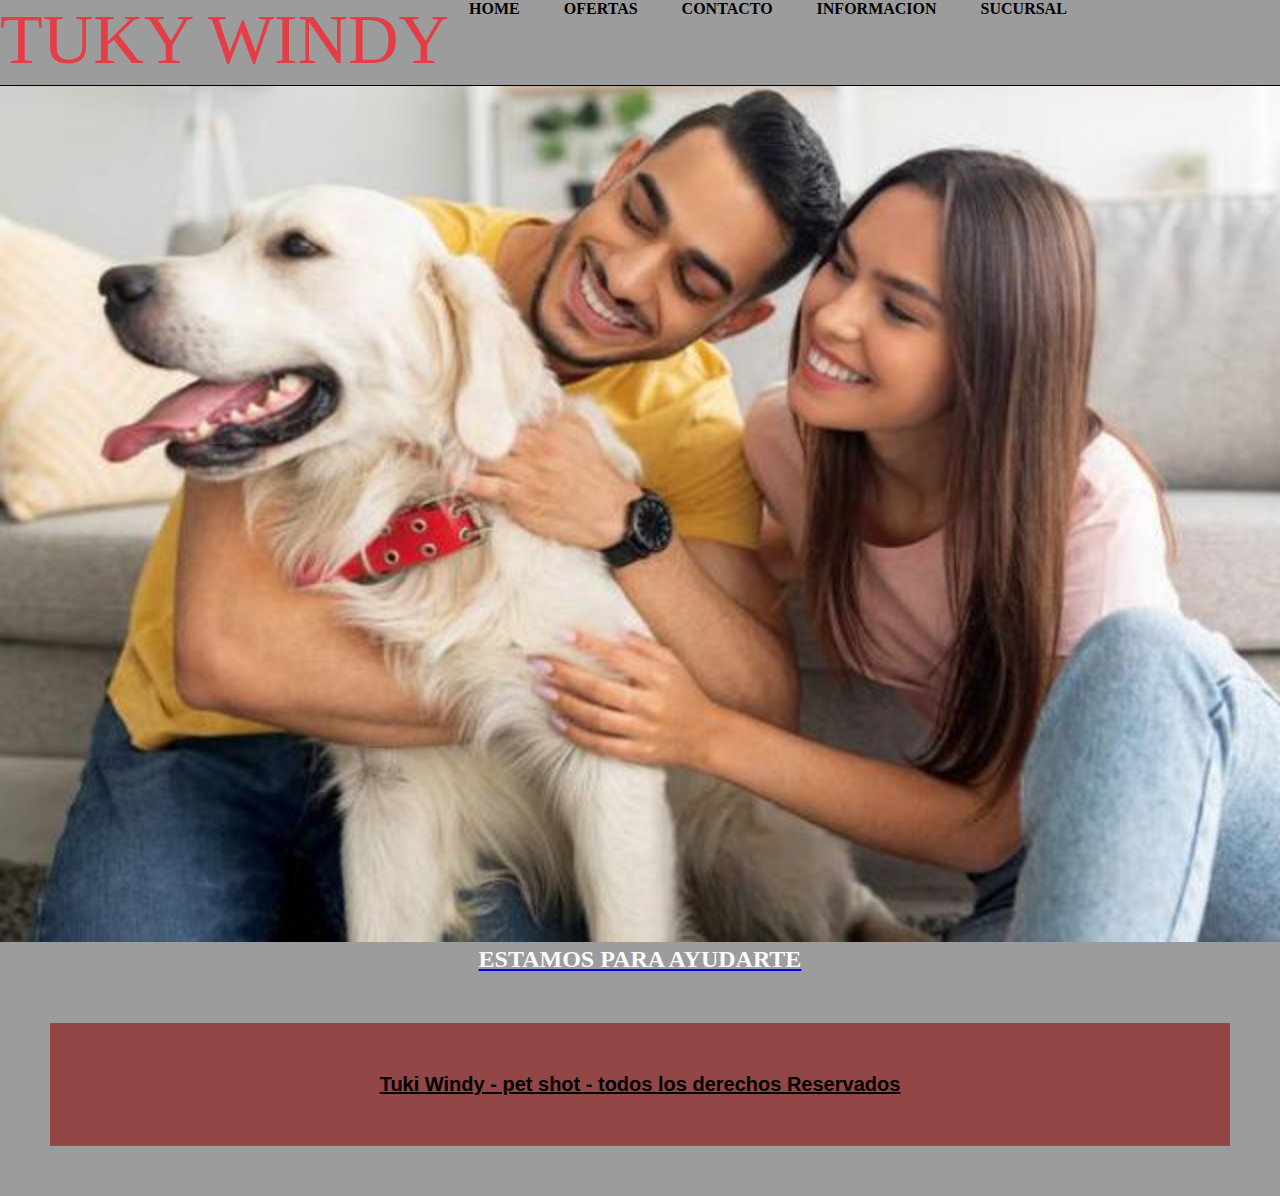
<file: Index.html>
<!DOCTYPE html>
<html lang="en">
<head>
    <meta charset="UTF-8">
    <meta name="viewport" content="width=device-width, initial-scale=1.0">
    <title>Tuki Windy - El pet shop Online </title>
    
    <link rel="shortcut icon" href="img/descarga.jpg" type="image/x-icon">

    <link rel="stylesheet" href="css/estilo.css">
</head>
<body>

    <header>
        
            <h1>TUKY WINDY</h1>

        
        <nav>
            <ul>
                <li><a href="Index.html">Home</a></li>
                <li><a href="html/ofertas.html">Ofertas</a></li>
                <li><a href="html/contacto.html">Contacto</a></li>
                <li><a href="html/informacion.html">Informacion</a></li>
                <li><a href="html/sucursal.html">Sucursal</a></li>
            

            </ul>

        </nav>

        


    </header>

    <div>
        <img class="imgFamiliar" src="img/famila 2.jpeg" alt="imagen de una familia">
    </div>


    <a href="html/contacto.html">
        <h2>Estamos para Ayudarte</h2>


    </a>


    


    <main>


    </main>

    

    <footer>
        <h3>Tuki Windy - pet shot - todos los derechos Reservados </h3>

    </footer>








    



     


    


</body>
</html>
</file>
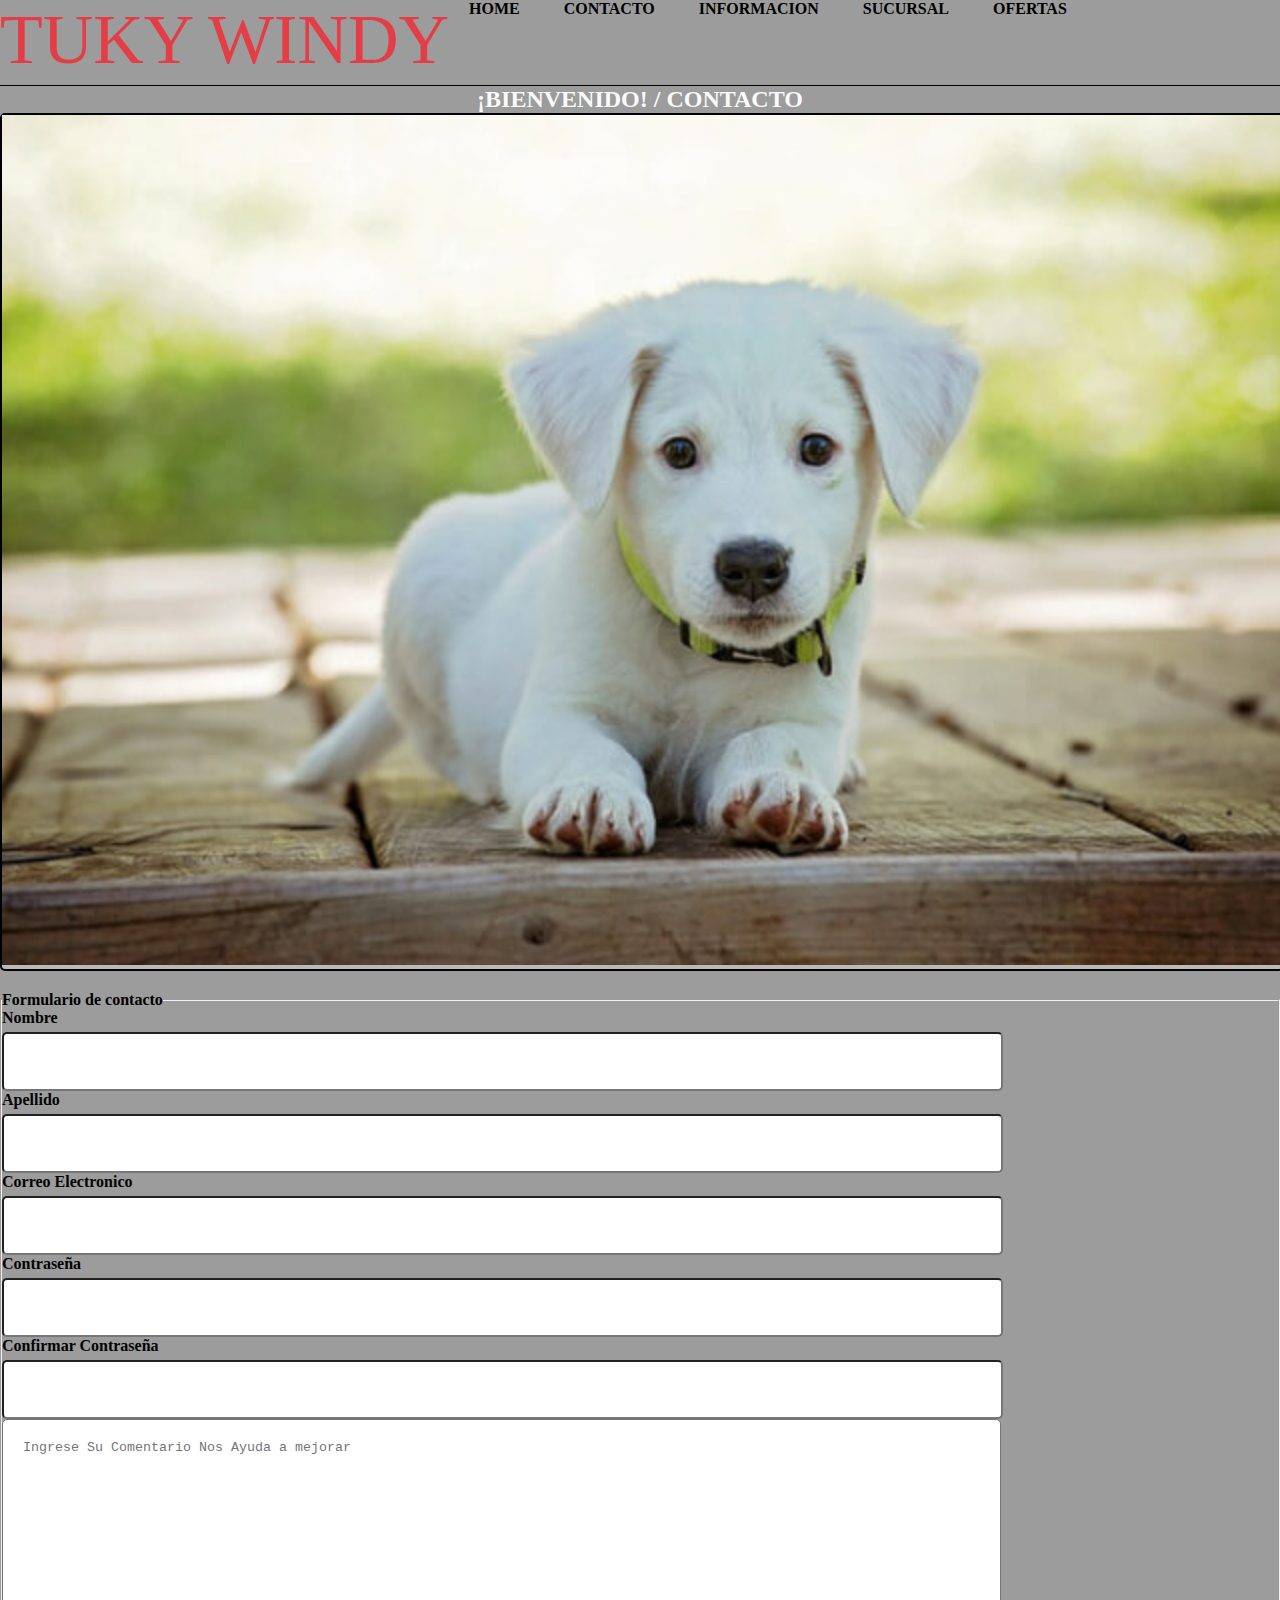
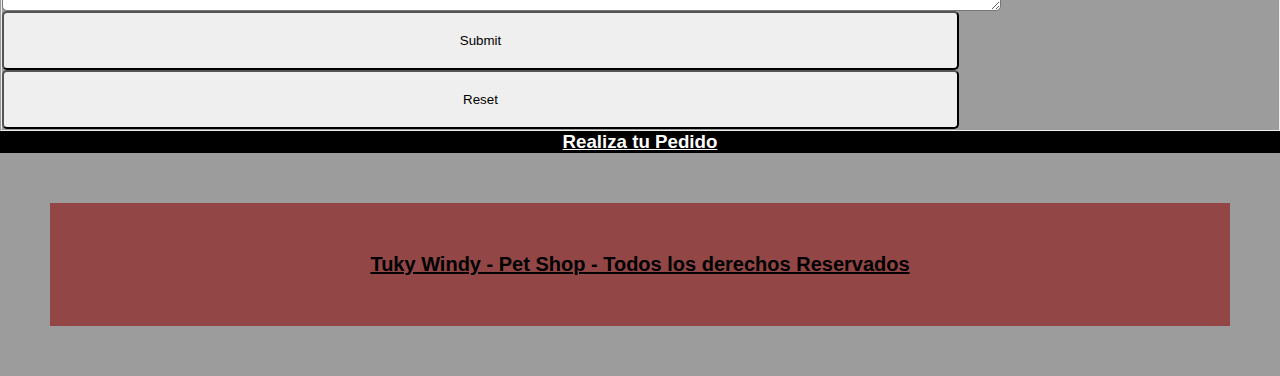
<file: html/contacto.html>
<!DOCTYPE html>
<html lang="en">
<head>
    <meta charset="UTF-8">
    <meta name="viewport" content="width=, initial-scale=1.0">
    <title>Tuki Windy - El pet shop Online </title>

    <link rel="shortcut icon" href="../img/descarga.jpg" type="image/x-icon">

    <link rel="stylesheet" href="../css/estilo.css">
    
</head>
<body>
    <header>
        
            <h1>TUKY WINDY</h1>

            
        
            <nav>
                <ul>
                    <li><a href="../Index.html">Home</a></li>
                    <li><a href="contacto.html">Contacto</a></li>
                    <li><a href="informacion.html">Informacion</a></li>
                    <li><a href="sucursal.html">Sucursal</a></li>
                    <li><a href="ofertas.html">Ofertas</a></li>
                    
    
                </ul>
        </nav>

    </header>

    <h2 >¡Bienvenido! / Contacto </h2>

    <div class="Caja">
        <img src="../img/cachorro-de-perro-blanco.jpg" alt="imagen de perro blanco">

    </div>


     
     

     <form >
        <fieldset>
            <legend>Formulario de contacto</legend>
            

        <label for="nombre"> Nombre </label>
        <input type="text" id="nombre">

        <label for="apellido"> Apellido</label>
        <input type="text" id="apellido">

        <label for="correo electronico">Correo Electronico</label>
        <input type="email" id="correo electronico">

        <label for="contraseña">Contraseña</label>
        <input type="text" id="contraseña">

        <label for="confirmar contraseña">Confirmar Contraseña</label>
        <input type="text" id="confirmar contraseña">

        <textarea name="" id="" cols="30" rows="10" placeholder="Ingrese Su Comentario Nos Ayuda a mejorar"></textarea>


        
        <input type="submit">

        <input type="reset">





        </fieldset>
        
     </form>

     

    <a href="../html/ofertas.html">
        <h3>Realiza tu Pedido</h3>

    </a>

    <footer>
        <h3>Tuky Windy - Pet Shop - Todos los derechos Reservados</h3>
    </footer>

</body>
</html>
</file>
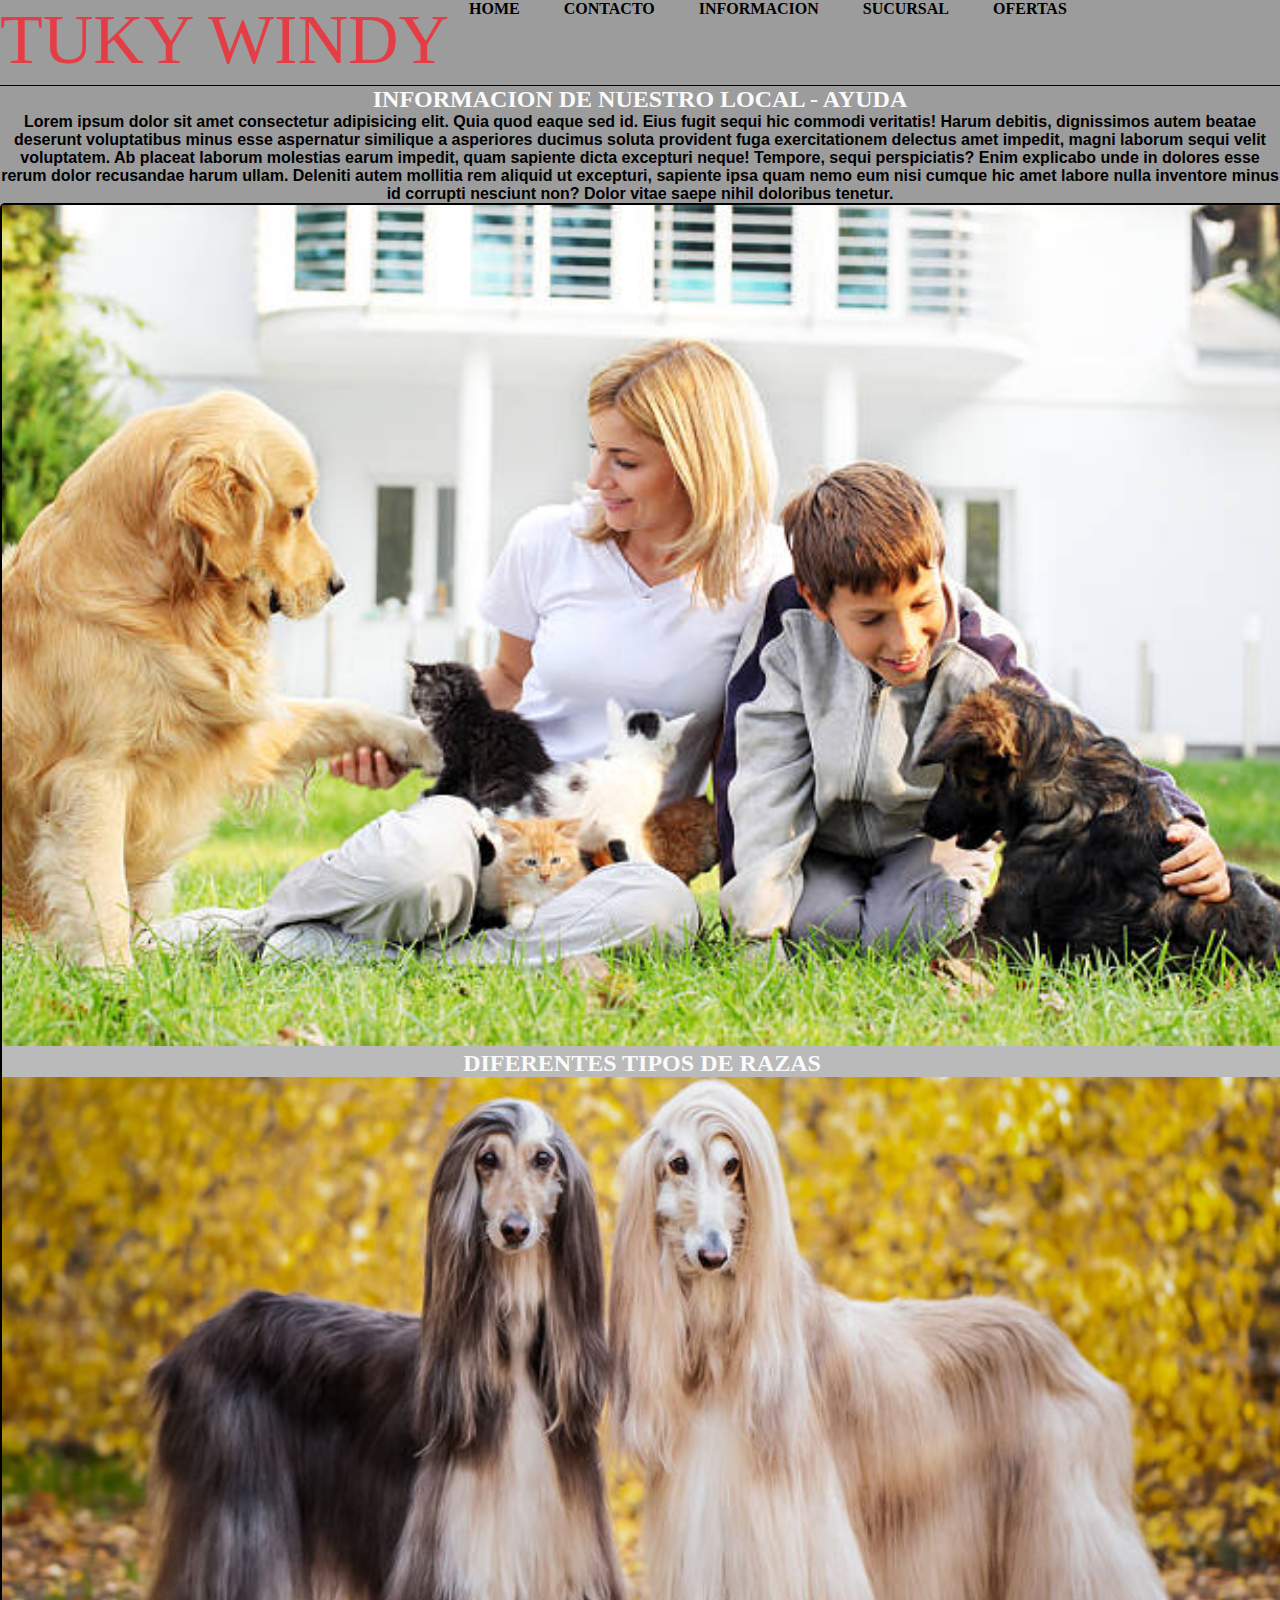
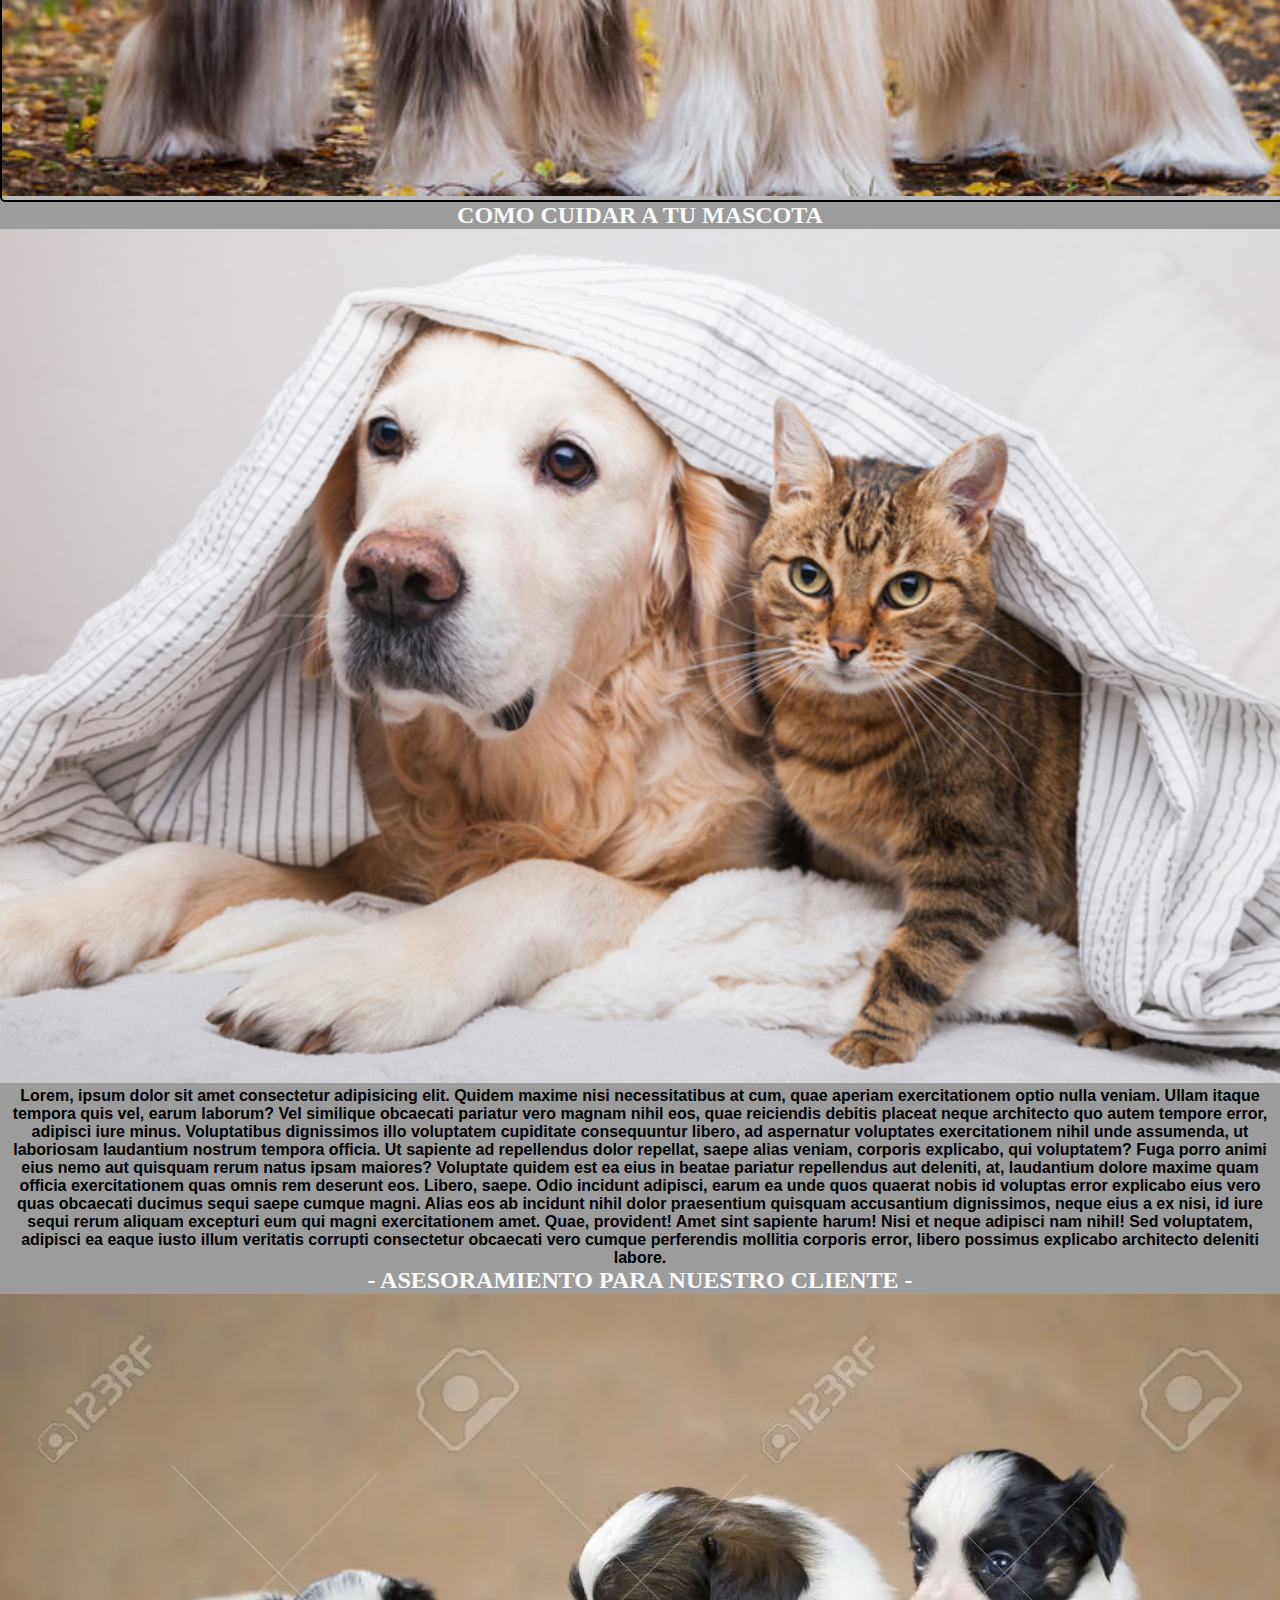
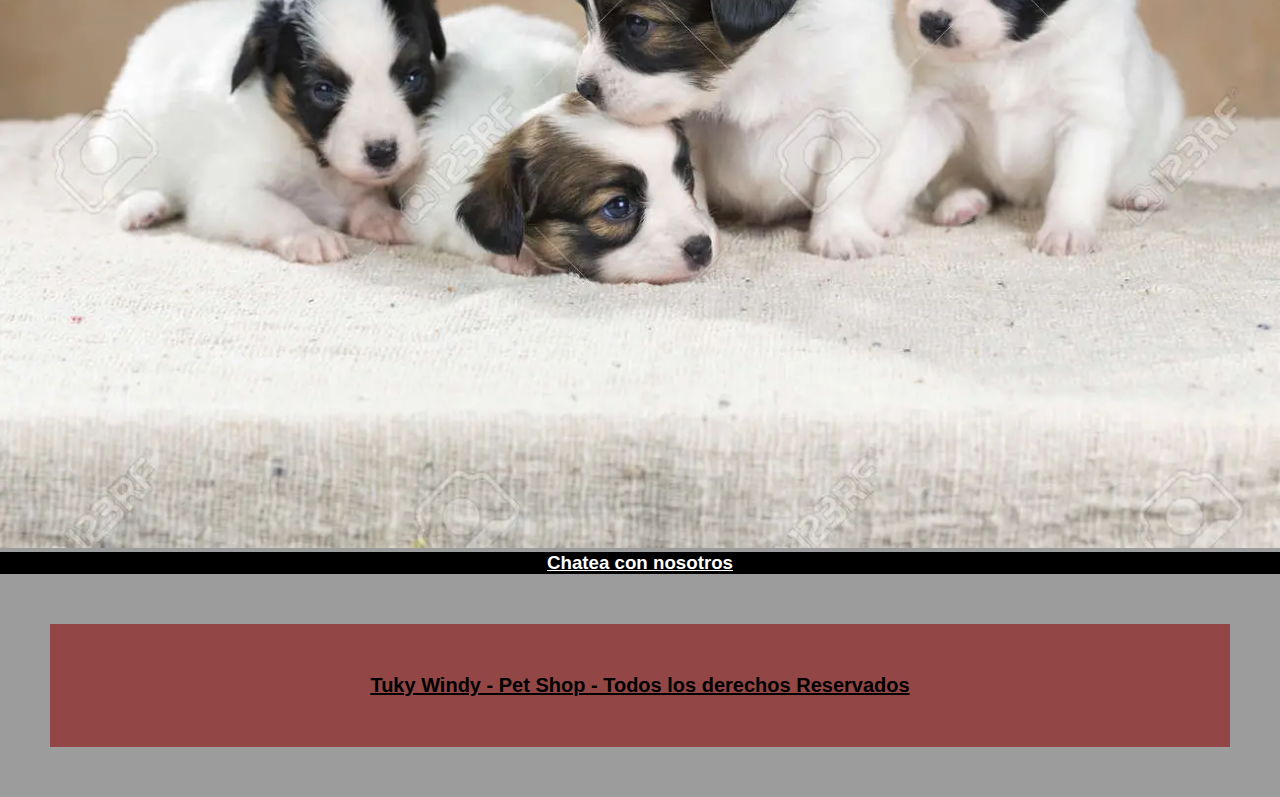
<file: html/informacion.html>
<!DOCTYPE html>
<html lang="en">
<head>
    <meta charset="UTF-8">
    <meta name="viewport" content="width=device-width, initial-scale=1.0">
    <title>Tuki Windy - El pet shop Online </title>

    <link rel="shortcut icon" href="../img/descarga.jpg" type="image/x-icon">

    <link rel="stylesheet" href="../css/estilo.css">

<body>
    <header>
        
            <h1>TUKY WINDY</h1>

            <nav>
                <ul>
                    <li><a href="../Index.html">Home</a></li>
                    <li><a href="contacto.html">Contacto</a></li>
                    <li><a href="informacion.html">Informacion</a></li>
                    <li><a href="sucursal.html">Sucursal</a></li>
                    <li><a href="ofertas.html">Ofertas</a></li>
                    
    
                </ul>

        </nav>
        


    </header>

    <h2>Informacion de Nuestro Local - Ayuda</h2>

    <p class="MiNuevoParrafo">
        Lorem ipsum dolor sit amet consectetur adipisicing elit. Quia quod eaque sed id. Eius fugit sequi hic commodi veritatis! Harum debitis, dignissimos autem beatae deserunt voluptatibus minus esse aspernatur similique a asperiores ducimus soluta provident fuga exercitationem delectus amet impedit, magni laborum sequi velit voluptatem. Ab placeat laborum molestias earum impedit, quam sapiente dicta excepturi neque! Tempore, sequi perspiciatis? Enim explicabo unde in dolores esse rerum dolor recusandae harum ullam. Deleniti autem mollitia rem aliquid ut excepturi, sapiente ipsa quam nemo eum nisi cumque hic amet labore nulla inventore minus id corrupti nesciunt non? Dolor vitae saepe nihil doloribus tenetur.

     </p>

    <div class="Caja">
       
        
        <img src="../img/gettyimages-154904591-612x612.jpg" alt="">

        <h2>Diferentes tipos de razas</h2>
    
        <img src="../img/perros elegantes.jpg" alt="imagen de dos perros">

    </div>

    <h2>Como cuidar a tu Mascota</h2>
    <img src="../img/perro y gato tapados.jpg" alt="imagen de dos animales tapados">

    <p class="MiNuevoParrafo">Lorem, ipsum dolor sit amet consectetur adipisicing elit. Quidem maxime nisi necessitatibus at cum, quae aperiam exercitationem optio nulla veniam. Ullam itaque tempora quis vel, earum laborum? Vel similique obcaecati pariatur vero magnam nihil eos, quae reiciendis debitis placeat neque architecto quo autem tempore error, adipisci iure minus. Voluptatibus dignissimos illo voluptatem cupiditate consequuntur libero, ad aspernatur voluptates exercitationem nihil unde assumenda, ut laboriosam laudantium nostrum tempora officia. Ut sapiente ad repellendus dolor repellat, saepe alias veniam, corporis explicabo, qui voluptatem? Fuga porro animi eius nemo aut quisquam rerum natus ipsam maiores? Voluptate quidem est ea eius in beatae pariatur repellendus aut deleniti, at, laudantium dolore maxime quam officia exercitationem quas omnis rem deserunt eos. Libero, saepe. Odio incidunt adipisci, earum ea unde quos quaerat nobis id voluptas error explicabo eius vero quas obcaecati ducimus sequi saepe cumque magni. Alias eos ab incidunt nihil dolor praesentium quisquam accusantium dignissimos, neque eius a ex nisi, id iure sequi rerum aliquam excepturi eum qui magni exercitationem amet. Quae, provident! Amet sint sapiente harum! Nisi et neque adipisci nam nihil! Sed voluptatem, adipisci ea eaque iusto illum veritatis corrupti consectetur obcaecati vero cumque perferendis mollitia corporis error, libero possimus explicabo architecto deleniti labore.</p>

    <h2>- Asesoramiento para nuestro cliente - </h2>
    <div>
        <img src="../img/cachorros.webp" alt="imagen de un cachorro">
    </div>



    

    

    

    <a href="../html/contacto.html">
        <h3>Chatea con nosotros</h3>


    </a>

    <footer>
        <h3>Tuky Windy - Pet Shop - Todos los derechos Reservados</h3>
    </footer>
        



</body>
</html>
</file>
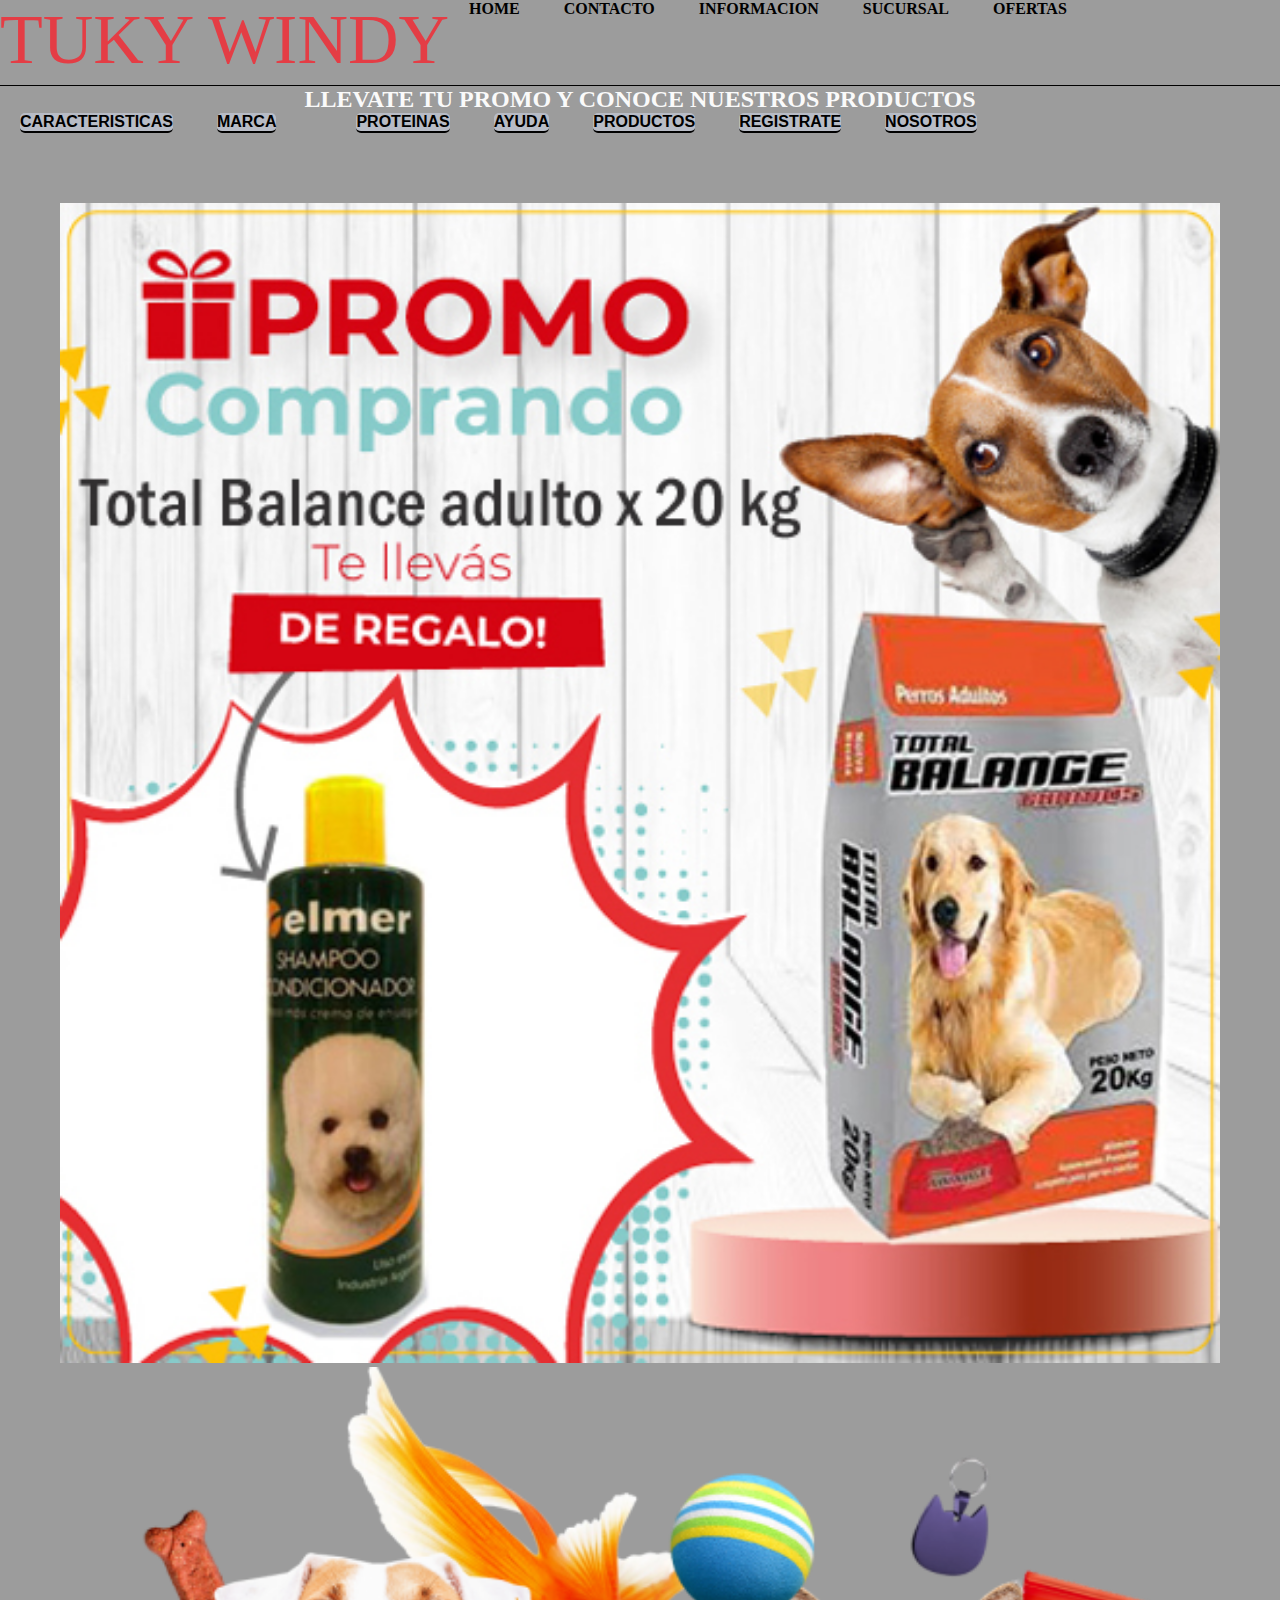
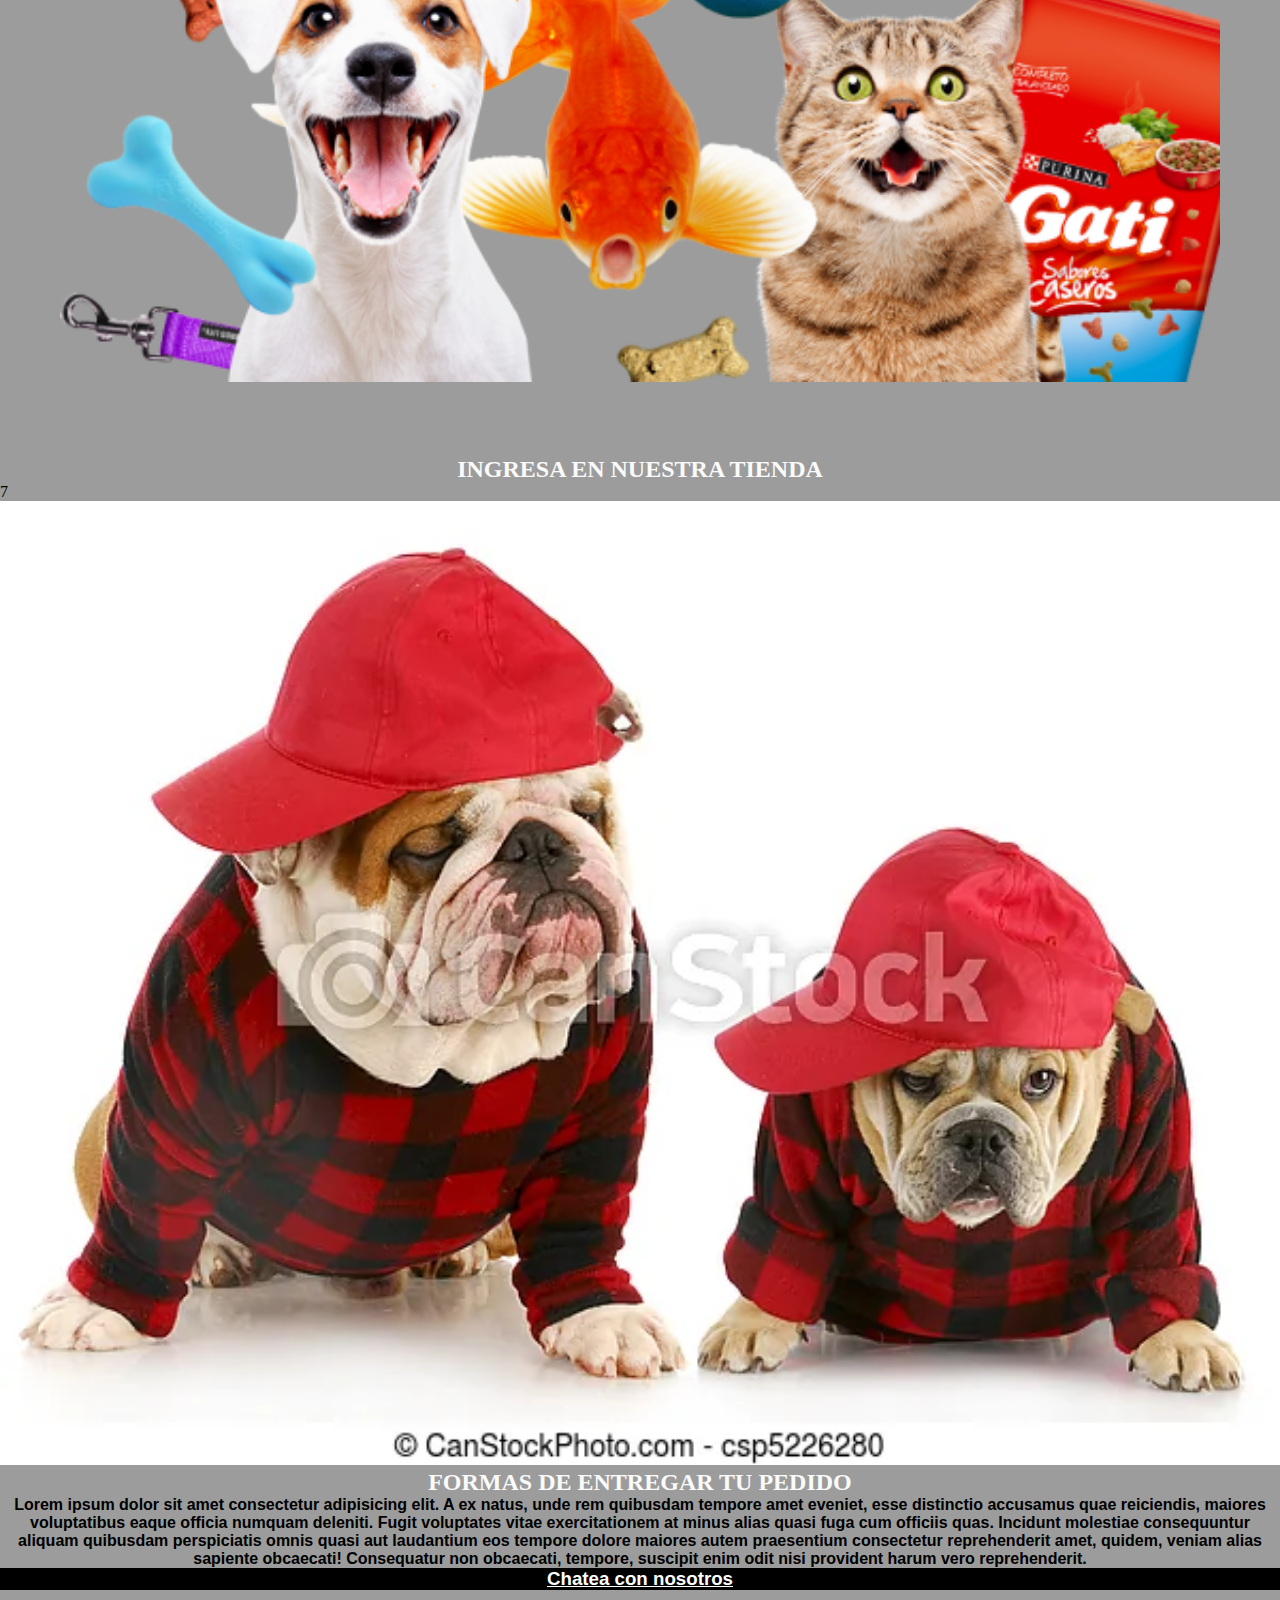
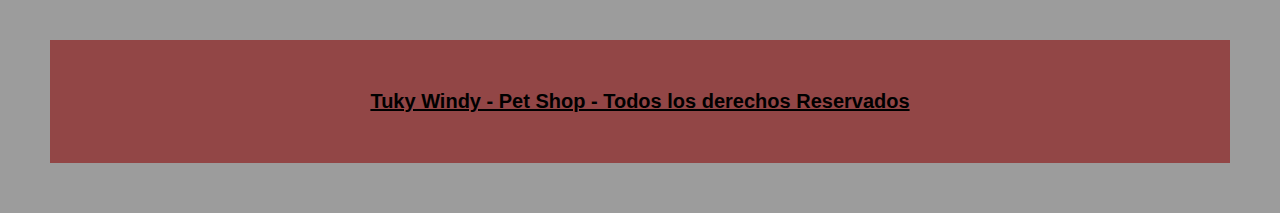
<file: html/ofertas.html>
<!DOCTYPE html>
<html lang="en">
<head>
    <meta charset="UTF-8">
    <meta name="viewport" content="width=device-width, initial-scale=1.0">
    <title>Tuki Windy - El pet shop Online </title>

    <link rel="shortcut icon" href="../img/descarga.jpg" type="image/x-icon">

    <link rel="stylesheet" href="../css/estilo.css">
</head>
<body>
    <header>
        
        <h1>TUKY WINDY</h1>

            
        
        <nav>
            <ul>
                <li><a href="../Index.html">Home</a></li>
                <li><a href="contacto.html">Contacto</a></li>
                <li><a href="informacion.html">Informacion</a></li>
                <li><a href="sucursal.html">Sucursal</a></li>
                <li><a href="ofertas.html">Ofertas</a></li>
                

            </ul>

        </nav>
        


    </header>

    <h2>Llevate tu Promo y Conoce nuestros productos</h2>

    <nav>
        <ul>
            <li class="categoria"> <a href=""> Caracteristicas </a></li>
            <li class="categoria"> <a href=""> Marca </a><li>
            <li class="categoria"> <a href=""> Proteinas </a></li>
            <li class="categoria"> <a href=""> Ayuda </a></li>
            <li class="categoria"> <a href=""> Productos</a></li>
            <li class="categoria"> <a href=""> Registrate </a></li>
            <li class="categoria"> <a href=""> Nosotros</a></li>


        </ul>
    </nav>

    <div class="imgPromo">
        <img src="../img/promo.jpg" alt="imgen de promo">
        <img src="../img/oferta.png" alt="imagen de otra promo">



    </div>

     
        

    <h2>Ingresa en Nuestra Tienda</h2>
7
    <div class="ImgAccesorios">
        <img src="../img/perros vestidos.webp" alt="imagen de perro vestido">
        
    
     <div>

        <h2>Formas de Entregar tu Pedido</h2>

       

    
        <p class="MiNuevoParrafo">
            Lorem ipsum dolor sit amet consectetur adipisicing elit. A ex natus, unde rem quibusdam tempore amet eveniet, esse distinctio accusamus quae reiciendis, maiores voluptatibus eaque officia numquam deleniti. Fugit voluptates vitae exercitationem at minus alias quasi fuga cum officiis quas. Incidunt molestiae consequuntur aliquam quibusdam perspiciatis omnis quasi aut laudantium eos tempore dolore maiores autem praesentium consectetur reprehenderit amet, quidem, veniam alias sapiente obcaecati! Consequatur non obcaecati, tempore, suscipit enim odit nisi provident harum vero reprehenderit.
        </p>
    

    </div>
    <a href="../html/contacto.html">
        <h3>Chatea con nosotros</h3>


    </a>

    <footer>
        <h3>Tuky Windy - Pet Shop - Todos los derechos Reservados</h3>
    </footer>

    






</body>
</html>
</file>
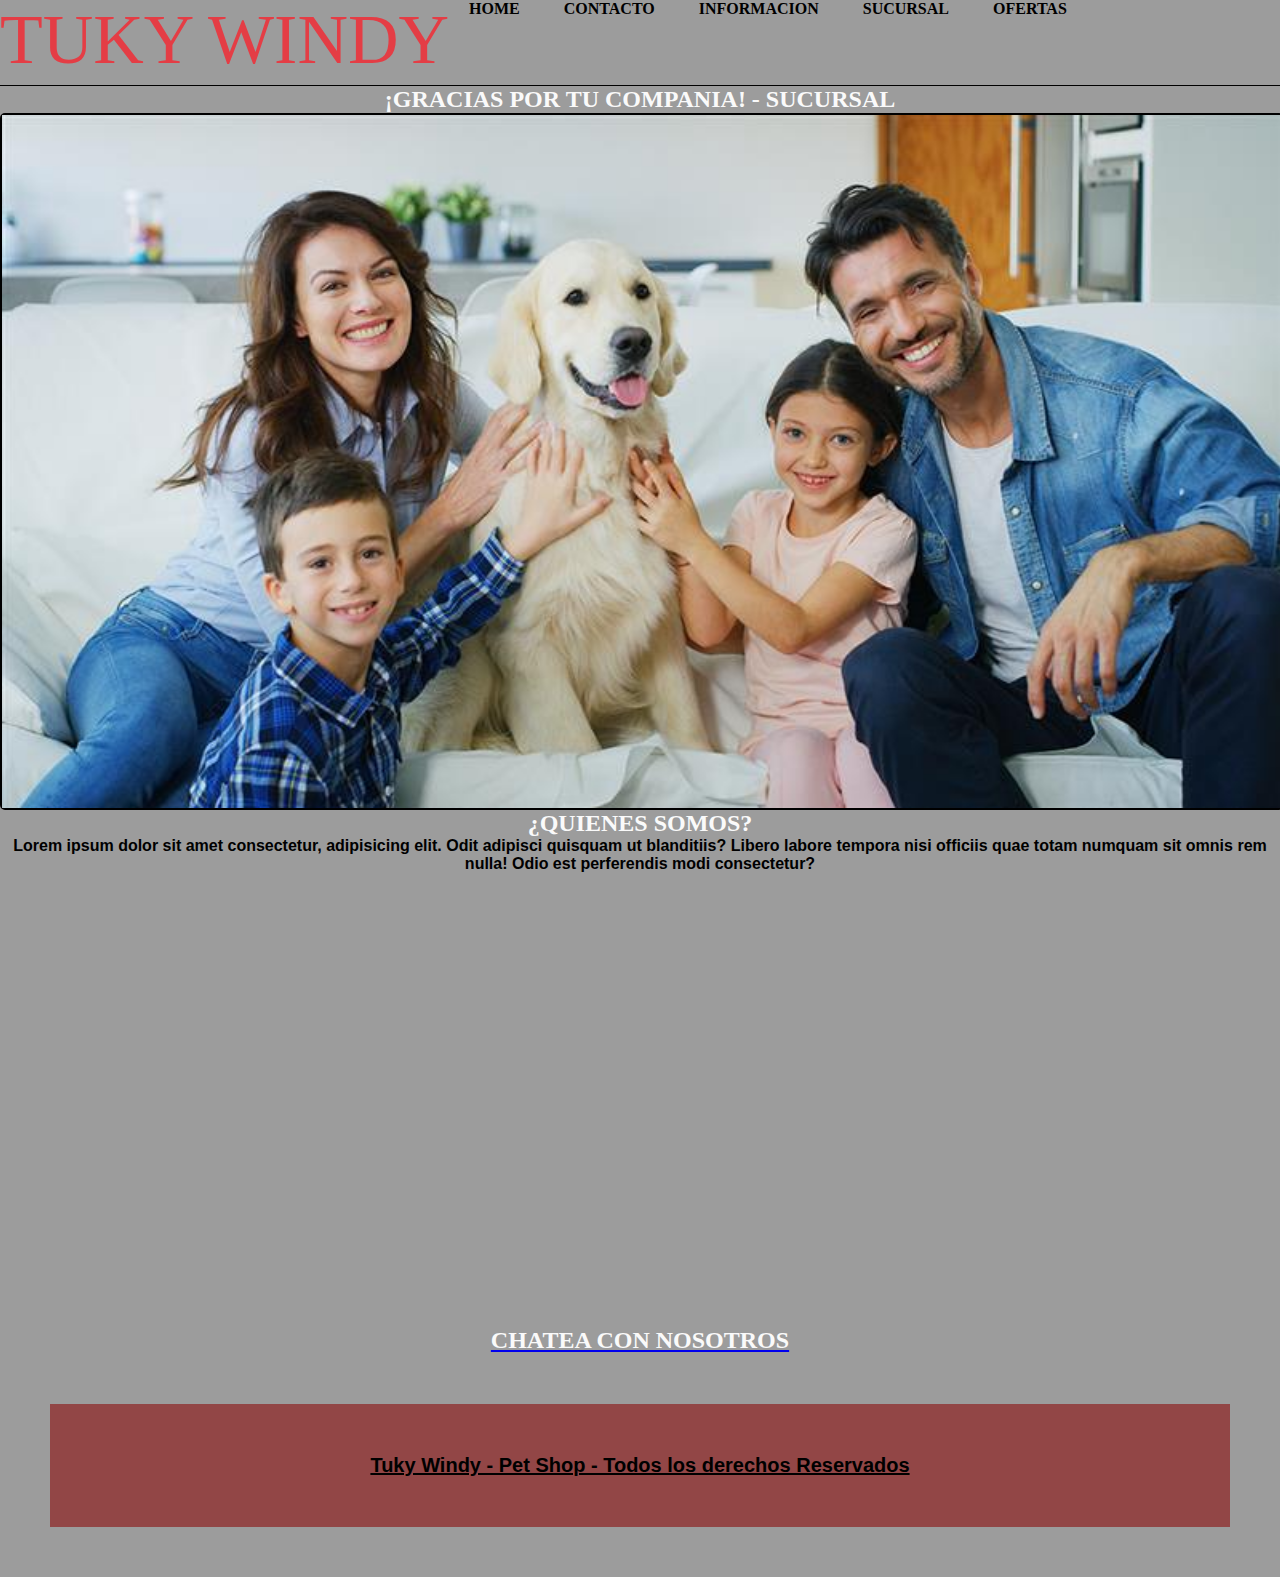
<file: html/sucursal.html>
<!DOCTYPE html>
<html lang="en">
<head>
    <meta charset="UTF-8">
    <meta name="viewport" content="width=device-width, initial-scale=1.0">
    <title>Tuki Windy - El pet shop Online </title>

    <link rel="shortcut icon" href="../img/descarga.jpg" type="image/x-icon">

    <link rel="stylesheet" href="../css/estilo.css">
</head>
<body>
    <header>
        
            <h1>TUKY WINDY</h1>

            
        
        <nav>
            <ul>
                <li><a href="../Index.html">Home</a></li>
                <li><a href="contacto.html">Contacto</a></li>
                <li><a href="informacion.html">Informacion</a></li>
                <li><a href="sucursal.html">Sucursal</a></li>
                <li><a href="ofertas.html">Ofertas</a></li>
                

            </ul>

        </nav>
        


    </header>
    <h2>¡Gracias por tu Compania! - Sucursal</h2>
    <div class="Caja">
        <img class="imgFamilia" src="../img/famlia.jpg" alt="imgen de famlia">


    </div>



    <main>
        <h2>¿QUIENES SOMOS?</h2>
        <p class="MiNuevoParrafo"> 
            Lorem ipsum dolor sit amet consectetur, adipisicing elit. Odit adipisci quisquam ut blanditiis? Libero labore tempora nisi officiis quae totam numquam sit omnis rem nulla! Odio est perferendis modi consectetur? 
            <br>

            <iframe src="https://www.google.com/maps/embed?pb=!1m18!1m12!1m3!1d3278.879244440723!2d-58.34776898476677!3d-34.73343808042606!2m3!1f0!2f0!3f0!3m2!1i1024!2i768!4f13.1!3m3!1m2!1s0x95a32d66fb093d55%3A0xbbf650c77489155c!2sForrajeria%20Pet%20Shop%20&#39;&#39;Tuky%20Windy&#39;&#39;!5e0!3m2!1ses!2sar!4v1688528324223!5m2!1ses!2sar" width="600" height="450" style="border:0;" allowfullscreen="" loading="lazy" referrerpolicy="no-referrer-when-downgrade"></iframe>
    </main>
        
          

        

       

    <a href="../html/contacto.html">
        <h2>Chatea con nosotros</h2>


    </a>

    <footer>
        <h3>Tuky Windy - Pet Shop - Todos los derechos Reservados</h3>
    </footer>


    
</body>
</html>
</file>
<file: css/estilo.css>
*{
    margin: 0;
    padding: 0;
}



h1 {
    list-style: none;

    color: rgb(228, 61, 69);

    font-size: 70px;

    font-family: Georgia, 'Times New Roman', Times, serif;

    font-weight: 500;

    text-decoration: none;
    border-radius: 5px;
    margin-bottom: 5px;
    
    
    

}

.MiNuevoParrafo{
    color: black;
    text-align: center;
    font-weight: bold;
    font-family: Verdana, Geneva, Tahoma, sans-serif;


}


nav ul {
    list-style: none;
    
    text-transform: uppercase;

    font-family: Georgia, 'Times New Roman', Times, serif;

    color: black;

}

li{
    list-style: none;
    display: inline-block;
    margin: 0 20px;
    


    }

    li a{
        text-decoration: none;
        text-transform: uppercase;
        font-weight: bold;
        color: black;
        
    }

    body{
        
        background-color: rgb(156, 156, 156);
        

    }

    header{
        border-bottom: 1px solid black;
        text-align: center;
        display: flex
        

}

.text{
    text-align: center;
}
        
.Caja{
    background-color: rgb(186, 186, 187);
    border-radius: 5px;
    border: solid 2px black;
    
    text-align: center;
    width: 100%  
    
}

.Cajita{
    background-color: rgb(206, 157, 108);
    


}

h2{
    text-align: center;
    text-decoration: none;
    margin: 20px o;
    font-family: 'Times New Roman', Times, serif;
    color: rgb(250, 250, 250);
    text-decoration: none;
    text-transform: uppercase;
    
}

footer h3{
    color: black ;
    text-align: center;
    margin: 50px;
    padding: 50px;
    background-color: rgb(146, 70, 70);
    font-size: 20px;


}

.imgFamilia{
    width: 100%;
    height: auto;
    display: block;
}

main{
    display: block;
    margin: auto;
}
form{
    margin-top: 20px;
    font-weight: bold;
}
label{
    display: block;
    font-weight: bold;
    margin-bottom: 5px;
    color: rgb(3, 3, 3);

}
input, textarea{
    display: block;
    width: 75%;
    padding: 20px;
    border-radius: 5px;
    

}

.imgFamiliar{
    width: 100%;
    height: auto;
}



.imgPromo{
    padding: 70px 60px;
    margin: auto;


}
.imgAccesorios{
    padding: 20px;
    margin-top: 2opx;
    
}
    
    img{
        width: 100%;
        height: auto;
        
    }

.TuPedido{
    list-style: none;
    text-decoration: none;
}
h3{
    text-align: center;
    text-decoration: underline;
    margin: 20px o;
    font-family: Arial, Helvetica, sans-serif;
    background-color: rgb(0, 0, 0);
    color: white;


}



.categoria{
    border: 1px black;
    background-color:  rgba(205, 212, 230, 0.568); 
    font-family: 'Lucida Sans', 'Lucida Sans Regular', 'Lucida Grande', 'Lucida Sans Unicode', Geneva, Verdana, sans-serif ;
    border-bottom: solid 2px black;
    border-radius: 5px;
}
</file>
